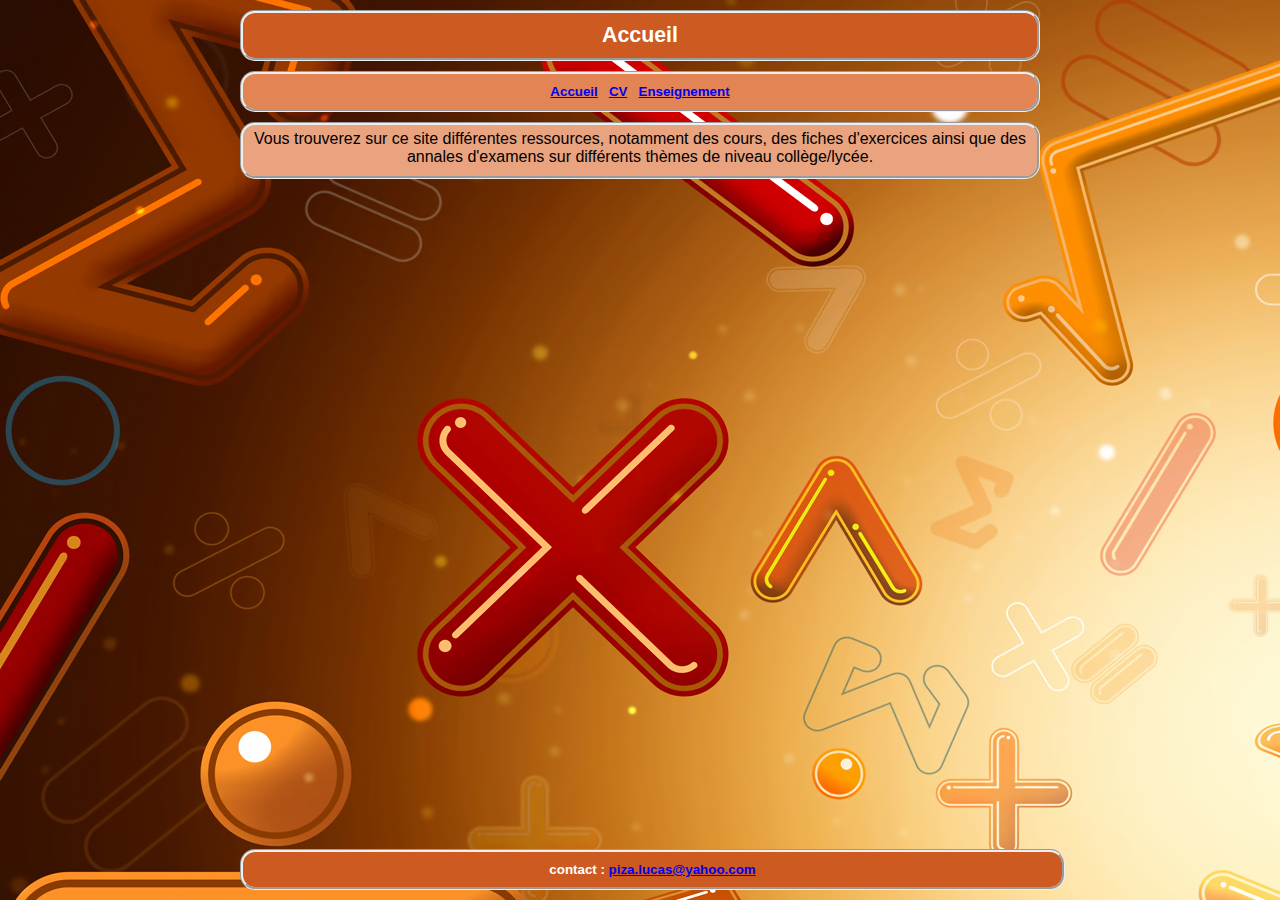
<file: index.html>
<!doctype html>
<html lang="fr">
<head>
  <meta charset="utf-8">
  <title style="width: auto; height: auto">Accueil</title>
  <link rel="stylesheet" href="style.css">
  <link rel="icon" href="icone.png" />
</head>
<body>
  <div class="titre-section">Accueil</div>
  <div class="sommaire">
	<a href="index.html">Accueil</a> &nbsp
	<a href="CV.pdf">CV</a> &nbsp
	<a href="enseignement.html">Enseignement</a>
  </div>
  <div class="corps-sujet">
	Vous trouverez sur ce site différentes ressources, notamment des cours, des fiches d'exercices ainsi que des annales d'examens sur différents thèmes de niveau collège/lycée.
	
  </div>
  
</body>

  <footer>
  <div class="pied">
	contact : <a href="mailto:piza.lucas@yahoo.com">piza.lucas@yahoo.com</a>
	</div>
  </footer>
</html>
</file>
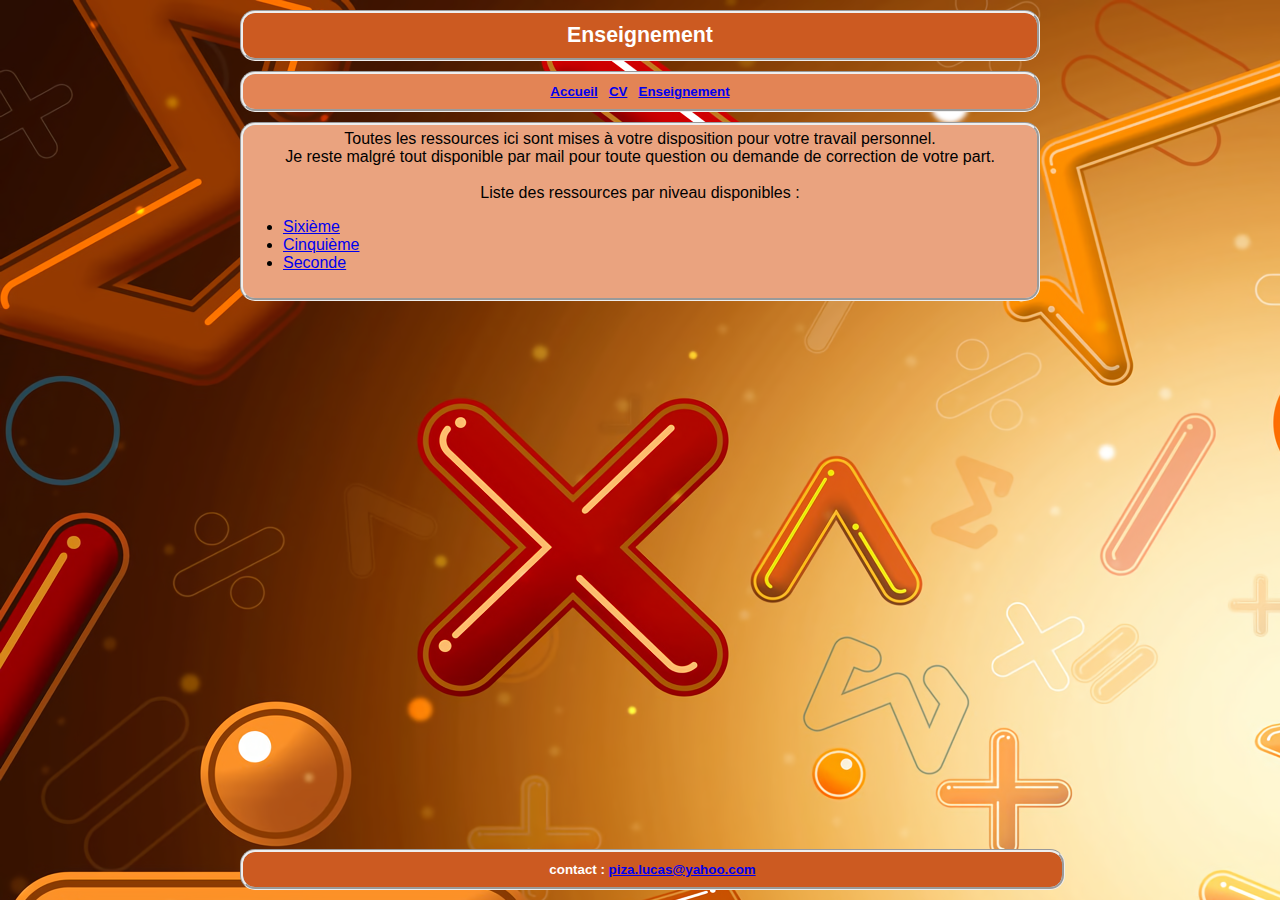
<file: enseignement.html>
<!doctype html>
<html lang="fr">
<head>
  <meta charset="utf-8">
  <title style="width: auto; height: auto">Enseignement</title>
  <link rel="stylesheet" href="style.css">
  <link rel="icon" href="icone.png" />
</head>
<body>
  <div class="titre-section">Enseignement</div>
  <div class="sommaire">
	<a href="index.html">Accueil</a> &nbsp
	<a href="CV.pdf">CV</a> &nbsp
	<a href="enseignement.html">Enseignement</a>
  </div>
  <div class="corps-sujet">
	Toutes les ressources ici sont mises à votre disposition pour votre travail personnel.</br>
	Je reste malgré tout disponible par mail pour toute question ou demande de correction de votre part.</br>
	</br>
	Liste des ressources par niveau disponibles : 
	<ul>
		<li><a href="enseignement/sixieme.html">Sixième</a></li>
		<li><a href="enseignement/cinquieme.html">Cinquième</a></li>
		<li><a href="enseignement/seconde.html">Seconde</a></li>
	</ul>
  </div>
  
</body>

  <footer>
  <div class="pied">
	contact : <a href="mailto:piza.lucas@yahoo.com">piza.lucas@yahoo.com</a>
	</div>
  </footer>
</html>
</file>
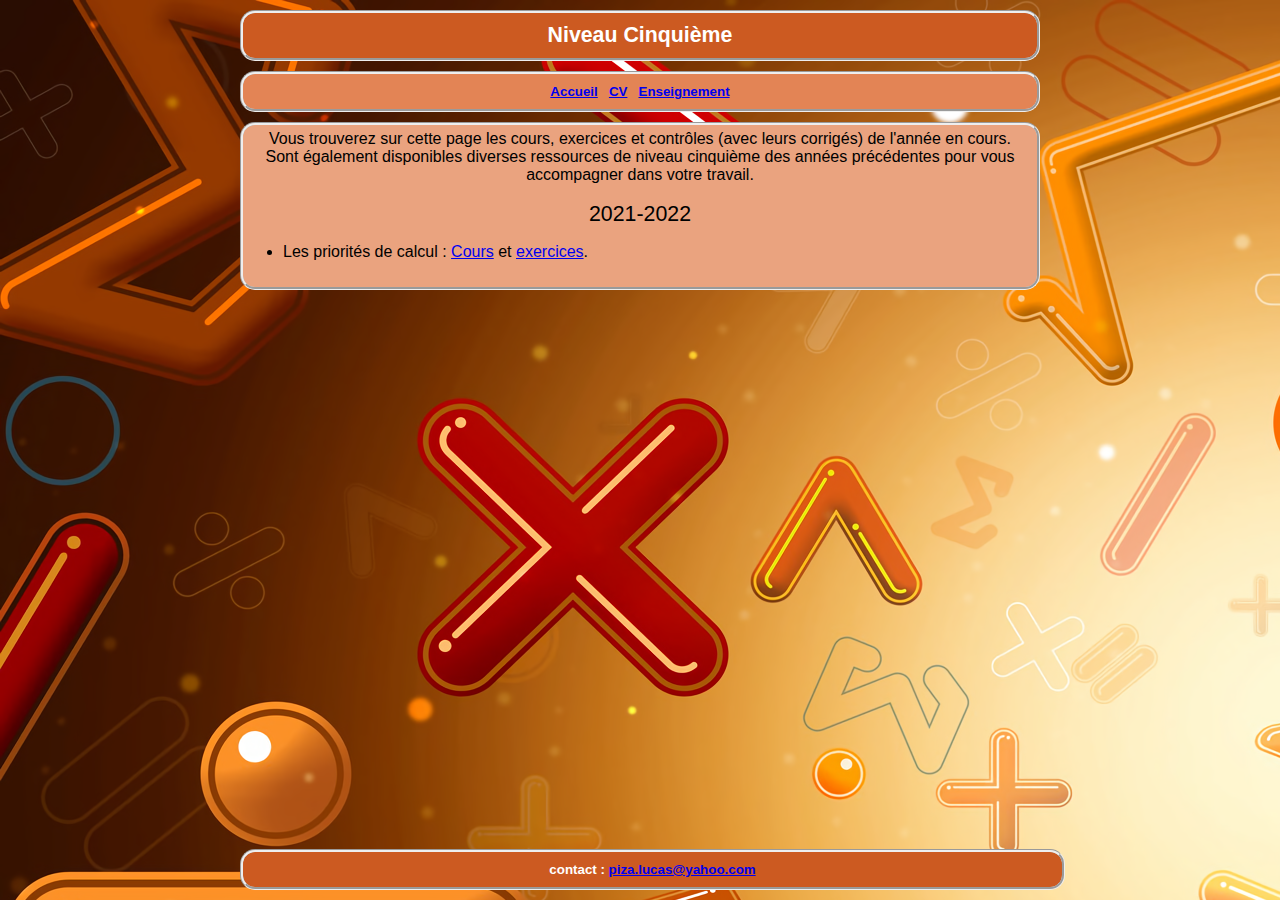
<file: enseignement/cinquieme.html>
<!doctype html>
<html lang="fr">
<head>
  <meta charset="utf-8">
  <title style="width: auto; height: auto">Cinquième</title>
  <link rel="stylesheet" href="../style.css">
  <link rel="icon" href="../icone.png" />
</head>
<body>
  <div class="titre-section">Niveau Cinquième</div>
  <div class="sommaire">
	<a href="../index.html">Accueil</a> &nbsp
	<a href="../CV.pdf">CV</a> &nbsp
	<a href="../enseignement.html">Enseignement</a>
  </div>
  <div class="corps-sujet">
		Vous trouverez sur cette page les cours, exercices et contrôles (avec leurs corrigés) de l'année en cours.</br>
		Sont également disponibles diverses ressources de niveau cinquième des années précédentes pour vous accompagner dans votre travail.</br>
		</br>

		<div class="annee">2021-2022</div>	
		<ul>
		<li>Les priorités de calcul : <a href="docs_cinquieme\cours_prio_1.pdf">Cours</a> et <a href="docs_cinquieme\exos_prio_1.pdf">exercices</a>.</li>
		
		</ul>
  </div>
  
  
  
</body>

  <footer>
  <div class="pied">
	contact : <a href="mailto:piza.lucas@yahoo.com">piza.lucas@yahoo.com</a>
	</div>
  </footer>
</html>
</file>
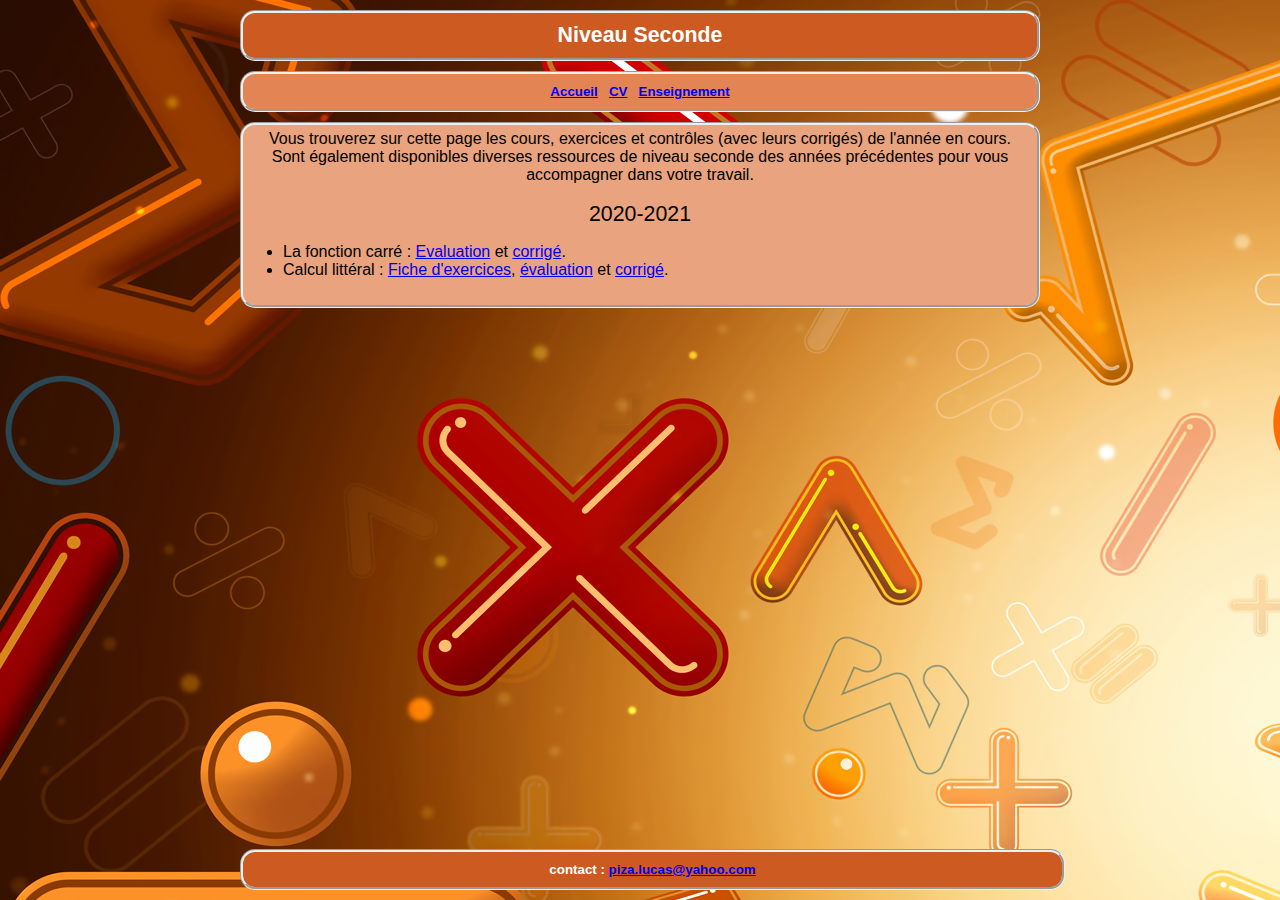
<file: enseignement/seconde.html>
<!doctype html>
<html lang="fr">
<head>
  <meta charset="utf-8">
  <title style="width: auto; height: auto">Seconde</title>
  <link rel="stylesheet" href="../style.css">
  <link rel="icon" href="../icone.png" />
</head>
<body>
  <div class="titre-section">Niveau Seconde</div>
  <div class="sommaire">
	<a href="../index.html">Accueil</a> &nbsp
	<a href="../CV.pdf">CV</a> &nbsp
	<a href="../enseignement.html">Enseignement</a>
  </div>
  <div class="corps-sujet">
		Vous trouverez sur cette page les cours, exercices et contrôles (avec leurs corrigés) de l'année en cours.</br>
		Sont également disponibles diverses ressources de niveau seconde des années précédentes pour vous accompagner dans votre travail.</br>
		</br>

		<div class="annee">2020-2021</div>	
		<ul>
		<li>La fonction carré : <a href="docs_seconde\eval_carre_1.pdf">Evaluation</a> et <a href="docs_seconde\corr_carre_1.pdf">corrigé</a>.</li>
		<li>Calcul littéral : <a href="docs_seconde\calc_litt_1.pdf">Fiche d'exercices</a>, <a href="docs_seconde\eval_litteral_1.pdf">évaluation</a> et <a href="docs_seconde\corr_litteral_1.pdf">corrigé</a>.</li>
		</ul>
  </div>
  
  
  
</body>

  <footer>
  <div class="pied">
	contact : <a href="mailto:piza.lucas@yahoo.com">piza.lucas@yahoo.com</a>
	</div>
  </footer>
</html>
</file>
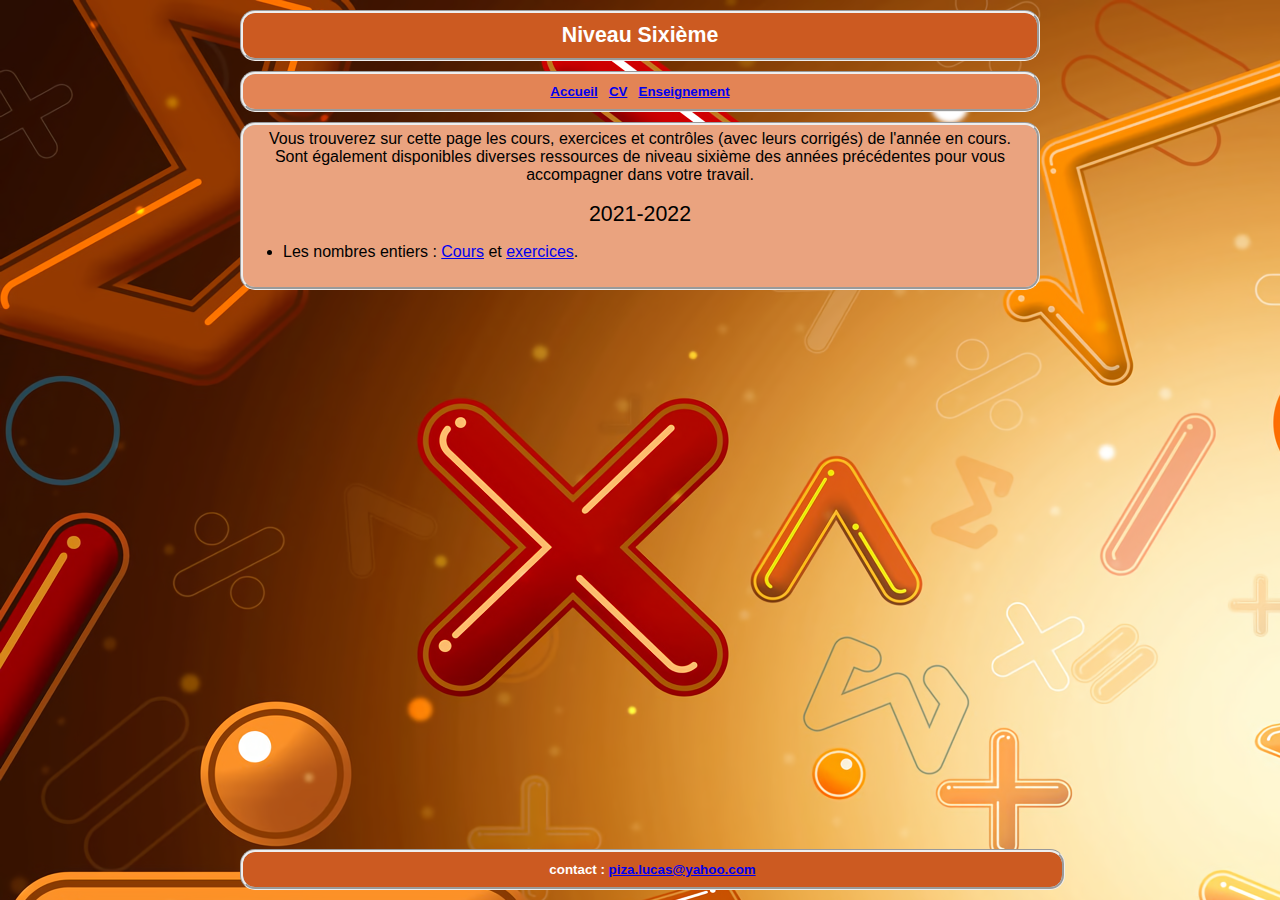
<file: enseignement/sixieme.html>
<!doctype html>
<html lang="fr">
<head>
  <meta charset="utf-8">
  <title style="width: auto; height: auto">Sixième</title>
  <link rel="stylesheet" href="../style.css">
  <link rel="icon" href="../icone.png" />
</head>
<body>
  <div class="titre-section">Niveau Sixième</div>
  <div class="sommaire">
	<a href="../index.html">Accueil</a> &nbsp
	<a href="../CV.pdf">CV</a> &nbsp
	<a href="../enseignement.html">Enseignement</a>
  </div>
  <div class="corps-sujet">
		Vous trouverez sur cette page les cours, exercices et contrôles (avec leurs corrigés) de l'année en cours.</br>
		Sont également disponibles diverses ressources de niveau sixième des années précédentes pour vous accompagner dans votre travail.</br>
		</br>

		<div class="annee">2021-2022</div>	
		<ul>
		<li>Les nombres entiers : <a href="docs_sixieme\cours_ent_1.pdf">Cours</a> et <a href="docs_sixieme\exos_ent_1.pdf">exercices</a>.</li>
		
		</ul>
  </div>
  
  
  
</body>

  <footer>
  <div class="pied">
	contact : <a href="mailto:piza.lucas@yahoo.com">piza.lucas@yahoo.com</a>
	</div>
  </footer>
</html>
</file>
<file: style.css>
@media screen { BODY { max-width: 50em; } }

body
{
    background-image: url("fond.png");
	width: 90%;
	margin: auto;
	font-family: Georgia, Verdana, Arial;
}

.center
{
  text-align: center;
}

.titre-section {
 	background-color: #CC5A21;
	color: white;
	font-weight: bold;  
	font-size: 16pt;	
	padding: 10px;
	text-align: center;
	border:groove;
	border-radius: 15px;
	margin-top: 10px; 
	margin-bottom: 10px; 
}

.sommaire {
	background-color: #E38455;
	color: white;
	font-weight: bold;  
	font-size: 10pt;	
	padding: 10px;
	text-align: center;
	border:groove;
	border-radius: 15px;
	margin-top: 10px; 
	margin-bottom: 10px;
	
}


.annee {
	font-size: 16pt;
}

.corps-sujet {
	margin : auto;
	text-align: center;
	background-color: #EAA37F;
	border:groove;
	border-radius: 15px;
	padding-top : 5px;
	padding-bottom : 10px;
}

footer {
	position: absolute;
	bottom: 0;
	width: 825px;
	margin: auto;
	font-family: Georgia, Verdana, Arial;
}

.pied {
    background-color: #CC5A21;
	color: white;
	font-weight: bold;  
	font-size: 10pt;	
	padding: 10px;
	text-align: center;
	border:groove;
	border-radius: 15px;
	margin-top: 10px; 
	margin-bottom: 10px; 
}

ul {
     text-align: left;
}
</file>
